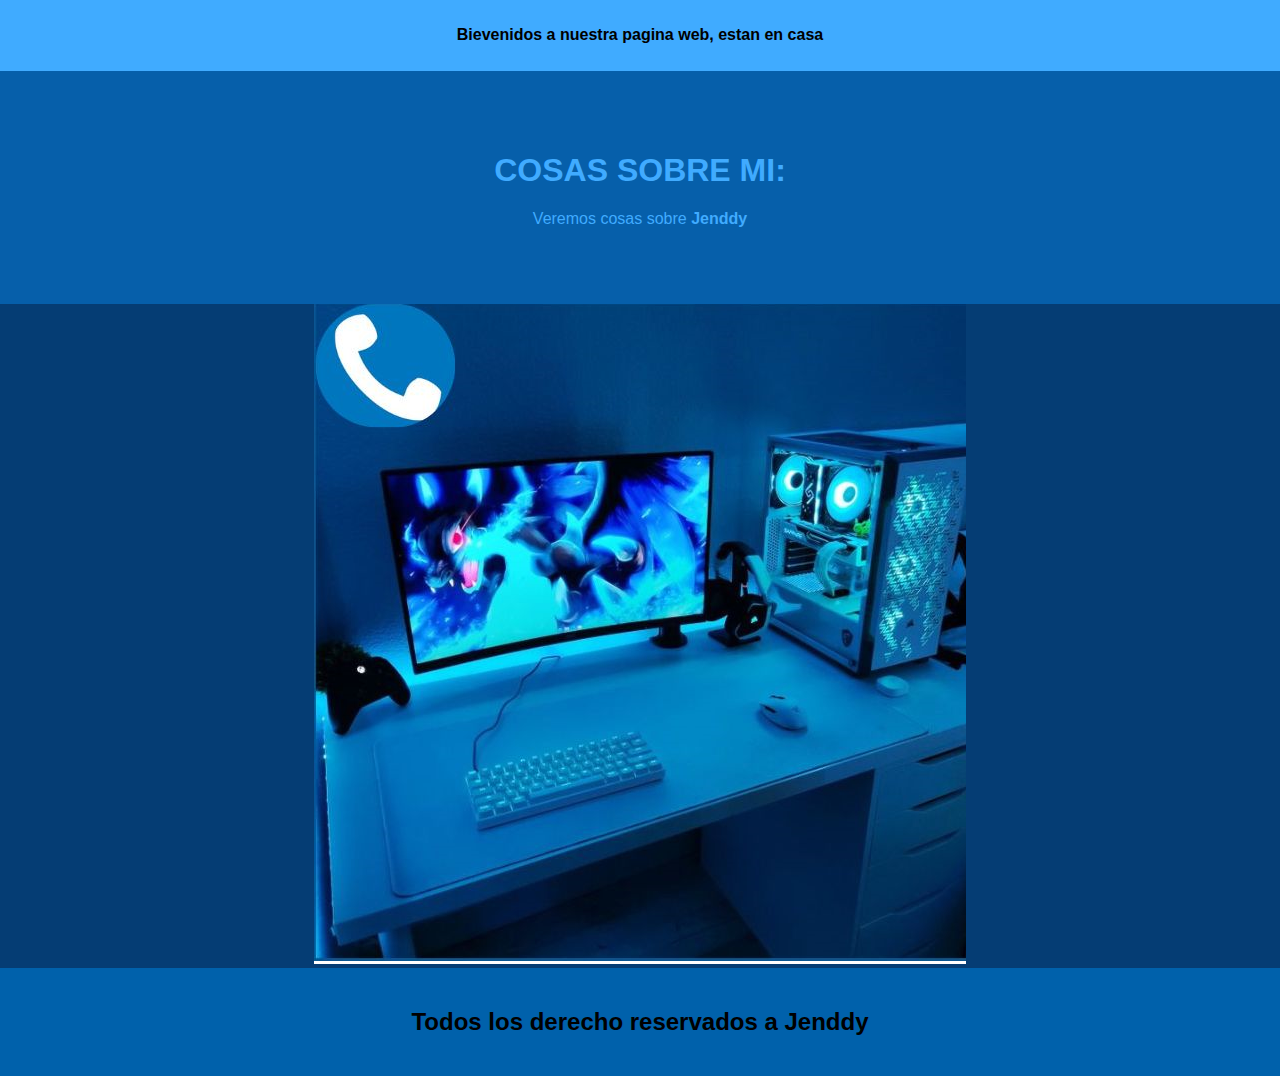
<file: index.html>
<!DOCTYPE html>
<html lang="en">
<head>
    <meta charset="UTF-8">
    <meta http-equiv="X-UA-Compatible" content="IE=edge">
    <meta name="viewport" content="width=device-width, initial-scale=1.0">
    <title>Inicio</title>
    <link rel="stylesheet" href="style.css">

</head>
<body>
    <div style="background: rgb(64, 171, 255); padding: 5px;">
        <h4 style="text-align: center;">Bievenidos a nuestra pagina web, estan en casa</h4>
    </div>
    <div class="header">
        <h1>COSAS SOBRE MI:</h1>
        <p>Veremos cosas sobre <b>Jenddy</b></p>
    </div>
<center>
    <img src="img/Setup gamer.png" usemap="#gamer">
</center>
<map name="gamer">
    <area target="" alt="Monitor" title="Monitor" href="Pc.html" coords="69,168,374,150,378,315,104,367" shape="poly">
    <area target="" alt="Control" title="Control" href="Consola.html" coords="7,374,71,346,100,392,22,430" shape="poly">
    <area target="" alt="Teclado" title="Teclado" href="Pc.html" coords="146,471,320,425,351,471,159,525" shape="poly">
    <area target="" alt="mouse" title="mouse" href="Pc.html" coords="437,399,471,387,509,421,466,439" shape="poly">
    <area target="" alt="Audifono" title="Audifono" href="Spoty.html" coords="407,245,436,242,451,303,432,336,401,321,394,277" shape="poly">
    <area target="" alt="PC" title="PC" href="Pc.html" coords="528,125,643,143,623,346,546,366,468,319,455,221,454,134" shape="poly">
    <area target="" alt="Quien soy" title="Quien soy" href="Quien soy.html" coords="69,64,64" shape="circle">
</map>

    <!--Footer-->
    <div class="footer">
        <h2>Todos los derecho reservados a Jenddy</h2>
    </div>
</body>
</html>
</file>
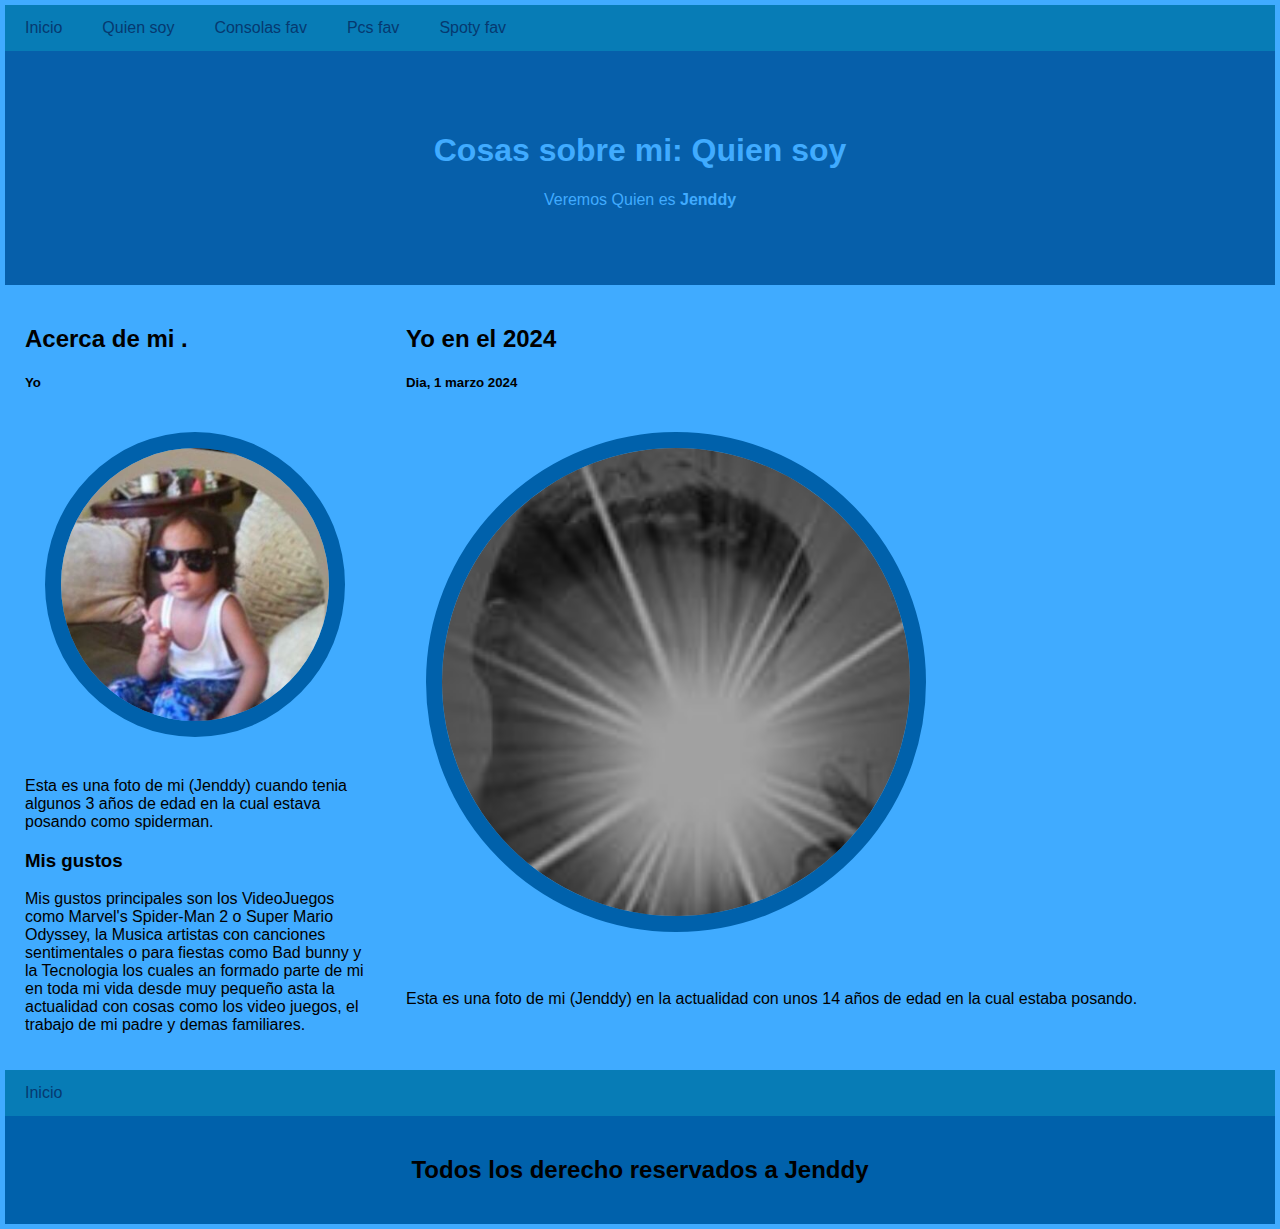
<file: Quien soy.html>
<!DOCTYPE html>
<html lang="en">
<head>
    <meta charset="UTF-8">
    <meta http-equiv="X-UA-Compatible" content="IE=edge">
    <meta name="viewport" content="width=device-width, initial-scale=1.0">
    <title>Quien soy</title>
    <link rel="stylesheet" href="style.css">
  
</head>
<body>
    <div style="background: rgb(64, 171, 255 ); padding: 5px;">
        <div class="navbar">
            <a href="index.html">Inicio</a>
            <a href="Quien soy.html">Quien soy</a>
            <a href="Consola.html">Consolas fav</a>
            <a href="Pc.html">Pcs fav</a>
            <a href="Spoty.html">Spoty fav</a>   
        </div>
        <div class="header">
            <h1>Cosas sobre mi: Quien soy</h1>
            <p>Veremos Quien es <b>Jenddy</b></p>
        </div>

            <!--Contenido-->
    <div class="row">
        <div class="side">
            <h2>Acerca de mi .</h2>
            <h5>Yo</h5>
            <div class="imagenfalsa"><img class="oval" src="img/Yo.jpg" alt="Mujer posando" width="300"></div>
            <p>Esta es una foto de mi (Jenddy) cuando tenia algunos 3 años de edad en la cual estava posando como spiderman.</p>
            <h3>Mis gustos</h3>
            <p>Mis gustos principales son los VideoJuegos como Marvel's Spider-Man 2 o Super Mario Odyssey, la Musica artistas con canciones sentimentales o para fiestas como Bad bunny y la Tecnologia los cuales an formado parte de mi en toda mi vida desde 
               muy pequeño asta la actualidad con cosas como los video juegos, el trabajo de mi padre y demas familiares.</p>
        </div>

        <div class="main">
            <h2>Yo en el 2024</h2>
            <h5>Dia, 1 marzo 2024</h5>
            <div class="imagenfalsa" ><img class="oval" src="img/jenddy.jpg" alt="Jenddy" width="500"></div>
            <br>
            <p>Esta es una foto de mi (Jenddy) en la actualidad con unos 14 años de edad en la cual estaba posando.</p>
            <br>
  </div>
    </div>

    <div class="navbar">
        <a href="index.html">Inicio</a>
    </div>    

        <!--Footer-->
        <div class="footer">
            <h2>Todos los derecho reservados a Jenddy</h2>
        </div>
</body>
</html>
</file>
<file: style.css>
* {
    box-sizing: border-box;
}

/*Estilo del cuerpo de pagina*/
body {
    font-family: Arial, Helvetica, sans-serif;
    margin: 0%;
    background-color: #053d74;
}

/*Header, logo y titulo*/
.header {
    padding: 60px;
    text-align: center;
    background: #065faa;
    color: rgb(64, 171, 255 );
}
/*Estilo de la barra de navegacion*/
.navbar {
    display: flex;
    background-color: #077cb6;
}
/*Estilo de los enlaces de la barra de navegacion*/
.navbar a{
    color: #063970    ;
    padding: 14px 20px;
    text-decoration: none;
    text-align: center;
    
}

/*Canviar de color cuando paso el moause*/
.navbar a:hover {
    background-color: #063970;
    color: #077cb6 ;
}

/*Contenerdor de columna*/
.row {
    display: flex;
    flex-wrap: wrap;
}

/*Barra lateral*/
.side {
    flex: 30%;
    background-color: rgb(64, 171, 255 );
    padding: 20px;
}
/*Columna principal*/
.main{
    flex: 70%;
    background-color: rgb(64, 171, 255 );
    padding: 20px;
}
/*Imagen*/
.imagenfalsa {
    width: 100%;
    padding: 20px;
}
/*Footer*/
.footer {
    padding: 20px;
    text-align: center;
    background: rgb(0, 97, 171);
}
/*flex responsive*/
@media screen and (max-width: 700px) {
    .row
    .navbar {
        flex-direction: column;
    }
}

/*Ovalado*/
.oval {
    border-radius: 50%;
    border: 1rem solid rgb(0, 97, 171);
}
</file>
